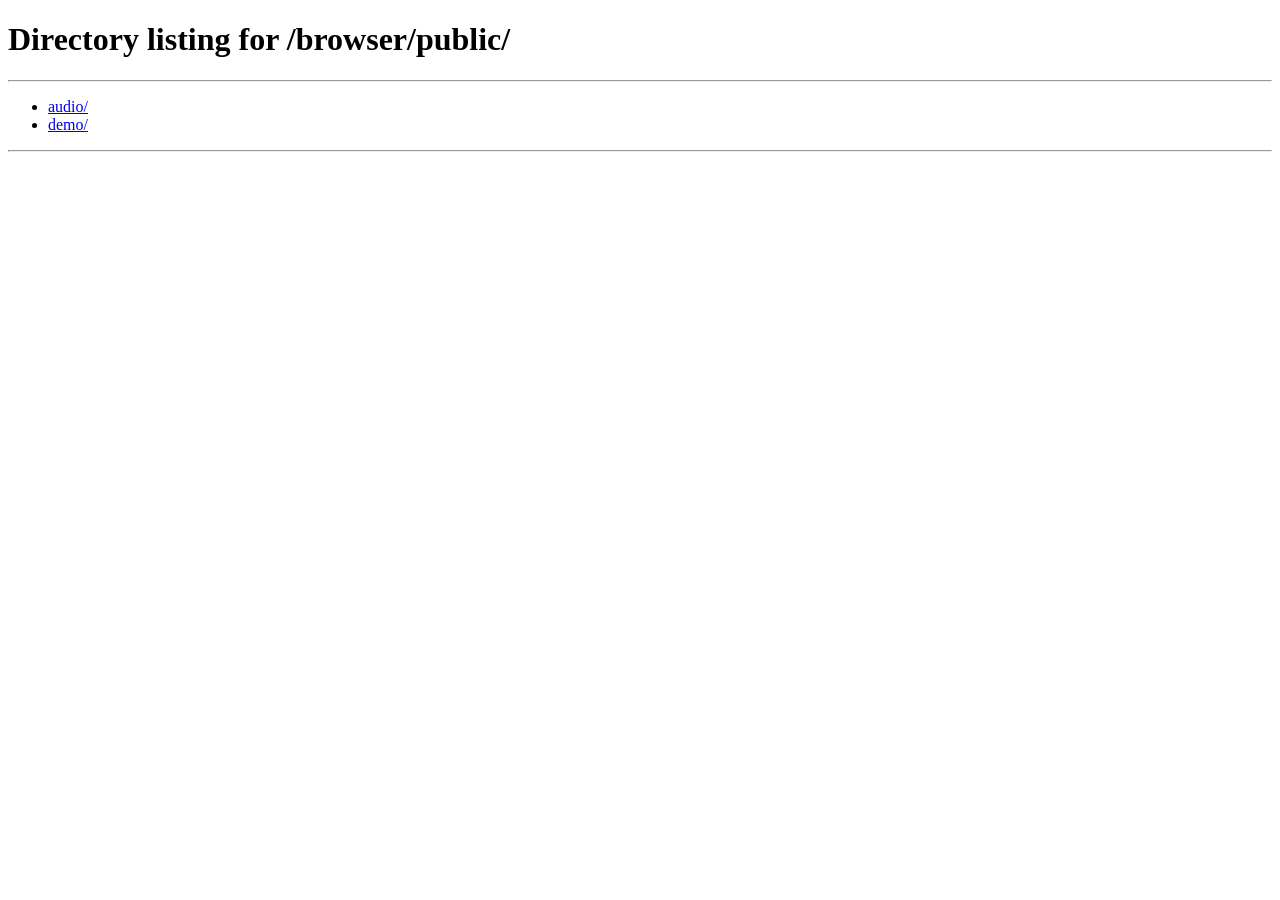
<file: browser/public/demo/index.html>
<!doctype html>
<html lang="vi" dir="ltr">
  <head>
    <meta charset="utf-8" />
    <title>XO Plus</title>
    <meta http-equiv="refresh" content="0;../" />
    <link href="https://github.com/ducanhudu/gamefun" rel="canonical" />
  </head>

  <body>
    Đang chuyển bạn tới phiên bản mới của trò chơi. Nếu trang không tự chuyển,
    vui lòng <a href="https://github.com/ducanhudu/gamefun">bấm vào đây</a>.
  </body>
</html>
</file>
